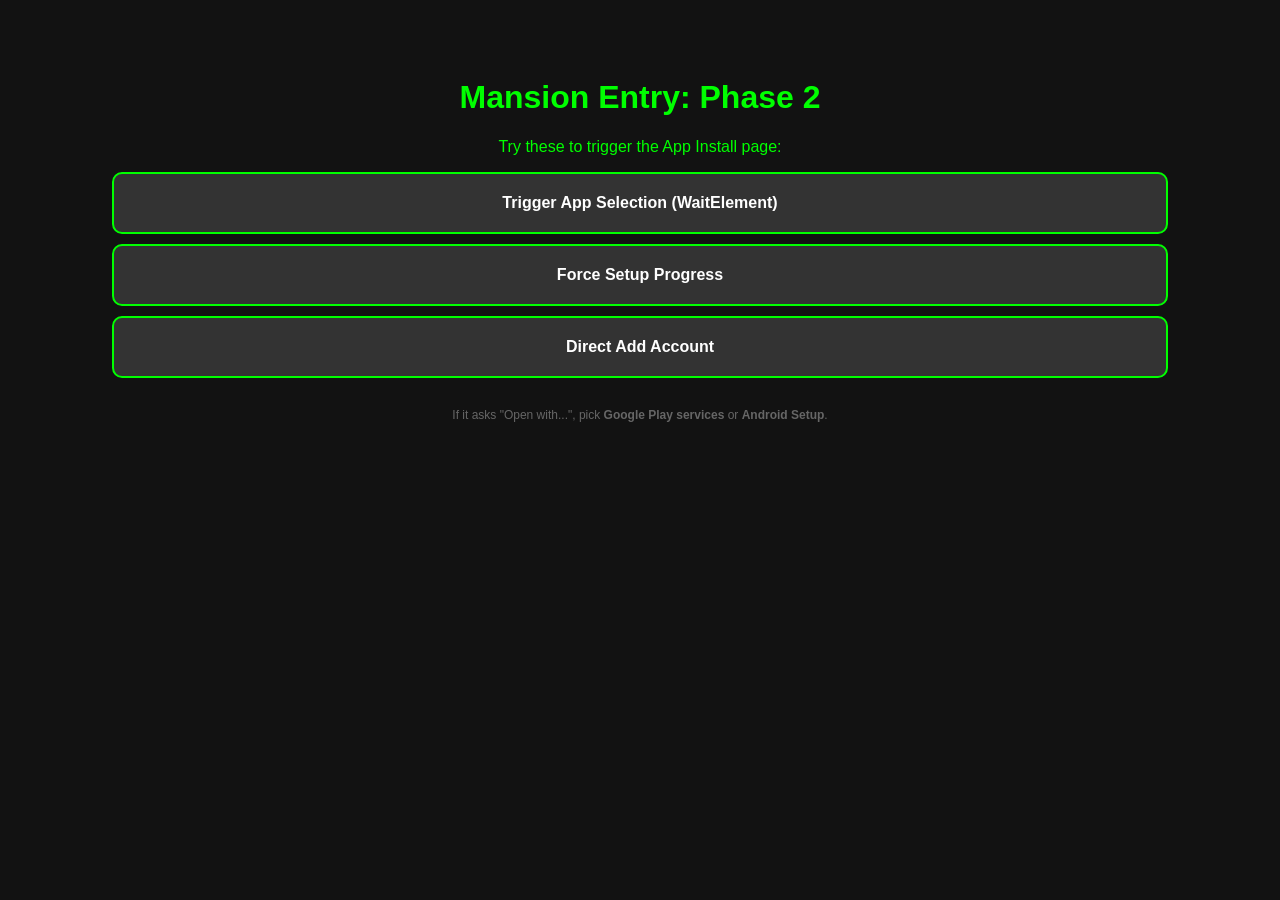
<file: win.html>
<!DOCTYPE html>
<html>
<head>
    <title>The Crib - Setup Warp</title>
    <style>
        body { background-color: #121212; color: #00ff00; font-family: sans-serif; text-align: center; padding-top: 50px; }
        .btn { display: block; background: #333; color: white; padding: 20px; margin: 10px auto; width: 80%; border-radius: 10px; text-decoration: none; font-weight: bold; border: 2px solid #00ff00; }
        .btn:active { background: #00ff00; color: black; }
    </style>
</head>
<body>
    <h1>Mansion Entry: Phase 2</h1>
    <p>Try these to trigger the App Install page:</p>

    <a href="intent:#Intent;component=com.google.android.gms/.setup.libs.workflow.WaitElementActivity;end" class="btn">
        Trigger App Selection (WaitElement)
    </a>

    <a href="intent:#Intent;action=com.google.android.setupwizard.PROGRESS;end" class="btn">
        Force Setup Progress
    </a>

    <a href="intent:#Intent;action=android.settings.ADD_ACCOUNT_SETTINGS;end" class="btn">
        Direct Add Account
    </a>

    <p style="color: #666; font-size: 12px; margin-top: 30px;">
        If it asks "Open with...", pick <b>Google Play services</b> or <b>Android Setup</b>.
    </p>
</body>
</html>
</file>
